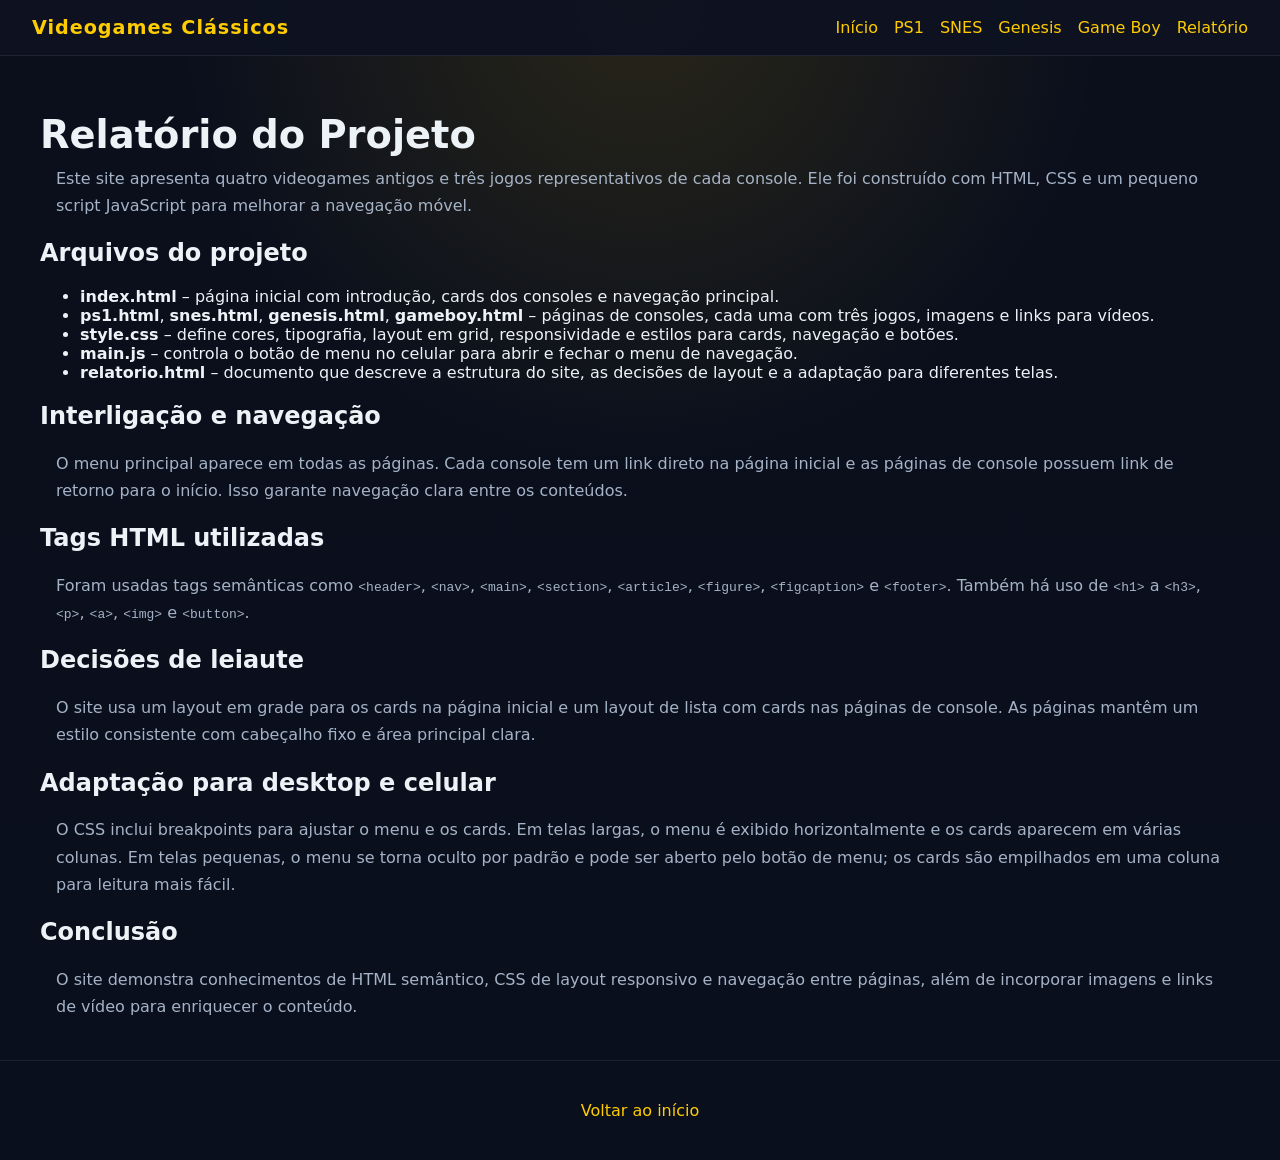
<file: relatorio.html>
﻿<!DOCTYPE html>
<html lang="pt-BR">
<head>
  <meta charset="UTF-8">
  <meta name="viewport" content="width=device-width, initial-scale=1.0">
  <title>Relatório do Site</title>
  <link rel="stylesheet" href="style.css">
</head>
<body>
  <header class="site-header">
    <div class="brand">
      <a href="index.html">Videogames Clássicos</a>
    </div>
    <button class="menu-toggle" aria-label="Abrir menu">☰</button>
    <nav class="main-nav">
      <a href="index.html">Início</a>
      <a href="ps1.html">PS1</a>
      <a href="snes.html">SNES</a>
      <a href="genesis.html">Genesis</a>
      <a href="gameboy.html">Game Boy</a>
      <a href="relatorio.html">Relatório</a>
    </nav>
  </header>

  <main class="report-page">
    <section>
      <h1>Relatório do Projeto</h1>
      <p>Este site apresenta quatro videogames antigos e três jogos representativos de cada console. Ele foi construído com HTML, CSS e um pequeno script JavaScript para melhorar a navegação móvel.</p>
    </section>

    <section>
      <h2>Arquivos do projeto</h2>
      <ul>
        <li><strong>index.html</strong> – página inicial com introdução, cards dos consoles e navegação principal.</li>
        <li><strong>ps1.html</strong>, <strong>snes.html</strong>, <strong>genesis.html</strong>, <strong>gameboy.html</strong> – páginas de consoles, cada uma com três jogos, imagens e links para vídeos.</li>
        <li><strong>style.css</strong> – define cores, tipografia, layout em grid, responsividade e estilos para cards, navegação e botões.</li>
        <li><strong>main.js</strong> – controla o botão de menu no celular para abrir e fechar o menu de navegação.</li>
        <li><strong>relatorio.html</strong> – documento que descreve a estrutura do site, as decisões de layout e a adaptação para diferentes telas.</li>
      </ul>
    </section>

    <section>
      <h2>Interligação e navegação</h2>
      <p>O menu principal aparece em todas as páginas. Cada console tem um link direto na página inicial e as páginas de console possuem link de retorno para o início. Isso garante navegação clara entre os conteúdos.</p>
    </section>

    <section>
      <h2>Tags HTML utilizadas</h2>
      <p>Foram usadas tags semânticas como <code>&lt;header&gt;</code>, <code>&lt;nav&gt;</code>, <code>&lt;main&gt;</code>, <code>&lt;section&gt;</code>, <code>&lt;article&gt;</code>, <code>&lt;figure&gt;</code>, <code>&lt;figcaption&gt;</code> e <code>&lt;footer&gt;</code>. Também há uso de <code>&lt;h1&gt;</code> a <code>&lt;h3&gt;</code>, <code>&lt;p&gt;</code>, <code>&lt;a&gt;</code>, <code>&lt;img&gt;</code> e <code>&lt;button&gt;</code>.</p>
    </section>

    <section>
      <h2>Decisões de leiaute</h2>
      <p>O site usa um layout em grade para os cards na página inicial e um layout de lista com cards nas páginas de console. As páginas mantêm um estilo consistente com cabeçalho fixo e área principal clara.</p>
    </section>

    <section>
      <h2>Adaptação para desktop e celular</h2>
      <p>O CSS inclui breakpoints para ajustar o menu e os cards. Em telas largas, o menu é exibido horizontalmente e os cards aparecem em várias colunas. Em telas pequenas, o menu se torna oculto por padrão e pode ser aberto pelo botão de menu; os cards são empilhados em uma coluna para leitura mais fácil.</p>
    </section>

    <section>
      <h2>Conclusão</h2>
      <p>O site demonstra conhecimentos de HTML semântico, CSS de layout responsivo e navegação entre páginas, além de incorporar imagens e links de vídeo para enriquecer o conteúdo.</p>
    </section>
  </main>

  <footer class="site-footer">
    <p><a href="index.html">Voltar ao início</a></p>
  </footer>
  <script src="main.js"></script>
</body>
</html>
</file>
<file: style.css>
﻿:root {
  --bg: #0e1221;
  --surface: #131a34;
  --surface-soft: #1e2640;
  --text: #edf2f7;
  --muted: #a5b3c6;
  --accent: #ffcc00;
  --accent-strong: #ff9f1c;
  --border: rgba(255,255,255,0.08);
}

* {
  box-sizing: border-box;
}

html {
  scroll-behavior: smooth;
}

body {
  margin: 0;
  font-family: Inter, system-ui, sans-serif;
  background: radial-gradient(circle at top, rgba(255,204,0,0.12), transparent 35%), linear-gradient(180deg, #0b0f1c 0%, #0a0f1d 100%);
  color: var(--text);
  min-height: 100vh;
}

img {
  max-width: 100%;
  display: block;
}

.hero img {
  border-radius: 1.5rem;
}

a {
  color: var(--accent);
  text-decoration: none;
}

a:hover {
  text-decoration: underline;
}

.site-header {
  position: sticky;
  top: 0;
  z-index: 10;
  background: rgba(14,18,33,0.95);
  border-bottom: 1px solid rgba(255,255,255,0.08);
  display: flex;
  align-items: center;
  justify-content: space-between;
  gap: 1rem;
  padding: 1rem 2rem;
}

.brand a {
  font-weight: 700;
  font-size: 1.2rem;
  letter-spacing: 0.05em;
}

.main-nav {
  display: flex;
  flex-wrap: wrap;
  gap: 1rem;
  align-items: center;
}

.menu-toggle {
  display: none;
  border: none;
  background: transparent;
  color: var(--text);
  font-size: 1.8rem;
  cursor: pointer;
}

main {
  width: min(1200px, 100% - 2rem);
  margin: 0 auto;
  padding: 2rem 0 4rem;
}

.hero {
  display: grid;
  grid-template-columns: 1.2fr 0.8fr;
  gap: 2rem;
  align-items: center;
  padding: 2.5rem;
  background: linear-gradient(135deg, rgba(255,204,0,0.12), rgba(14,18,33,0.85));
  border: 1px solid var(--border);
  border-radius: 28px;
}

.hero h1 {
  margin-top: 0;
  font-size: clamp(2.2rem, 3vw, 3.4rem);
  line-height: 1.05;
}

.hero p {
  color: var(--muted);
  font-size: 1.05rem;
  line-height: 1.75;
}

.intro {
  margin: 3rem 0 2rem;
}

.intro h2 {
  margin-bottom: 0.5rem;
}

.card-grid,
.game-list {
  display: grid;
  gap: 1.8rem;
}

.card-grid {
  grid-template-columns: repeat(4, minmax(220px, 1fr));
}

.card,
.game-card {
  background: rgba(21, 29, 49, 0.9);
  border: 1px solid var(--border);
  border-radius: 24px;
  overflow: hidden;
  box-shadow: 0 22px 70px rgba(0,0,0,0.16);
}

.card img,
.game-card figure img {
  width: 100%;
  aspect-ratio: 16 / 9;
  object-fit: contain;
  background-color: black;
}

.card h3,
.game-card h2 {
  margin: 1rem;
}

.card p,
.game-card p,
.console-header p,
.report-page p {
  margin: 0 1rem 1rem;
  color: var(--muted);
  line-height: 1.7;
}

.card-link,
.video-link {
  display: inline-block;
  margin: 0 1rem 1rem;
  font-weight: 600;
  color: var(--accent-strong);
}

.card-link:hover,
.video-link:hover {
  color: #ffe066;
}

.console-header,
.report-page {
  padding: 1.5rem 0;
}

.console-header h1,
.report-page h1 {
  margin-bottom: 0.5rem;
  font-size: clamp(2rem, 3vw, 2.8rem);
}

.game-card {
  padding-bottom: 1.5rem;
}

.genres {
  display: flex;
  gap: 0.5rem;
  margin-top: 1rem;
  margin-bottom: 0.5rem;
  margin-left: 1rem;
  flex-wrap: wrap;
}

.genre {
  background: var(--surface-soft);
  color: var(--accent);
  padding: 0.25rem 0.6rem;
  border-radius: 1.2rem;
  font-size: 0.75rem;
  font-weight: 600;
  text-transform: uppercase;
  letter-spacing: 0.05em;
  border: 1px solid var(--accent);
  box-shadow: 0 2px 8px rgba(255, 204, 0, 0.2);
}

.game-card figure {
  margin: 0;
}

.game-card figcaption {
  margin: 0.75rem 1rem;
  font-size: 0.95rem;
  color: var(--muted);
}

.site-footer {
  padding: 1.5rem 2rem;
  text-align: center;
  color: var(--muted);
  border-top: 1px solid rgba(255,255,255,0.08);
}

.site-footer a {
  color: var(--accent);
}

@media (max-width: 1024px) {
  .hero {
    grid-template-columns: 1fr;
  }

  .card-grid {
    grid-template-columns: repeat(2, minmax(220px, 1fr));
  }
}

@media (max-width: 720px) {
  .site-header {
    flex-wrap: wrap;
    padding: 1rem;
  }

  .menu-toggle {
    display: block;
  }

  .main-nav {
    width: 100%;
    display: none;
    flex-direction: column;
    gap: 0.75rem;
    padding: 1rem 0;
  }

  .main-nav.open {
    display: flex;
  }

  .card-grid,
  .game-list {
    grid-template-columns: 1fr;
  }

  .hero {
    padding: 1.8rem;
  }
}

@media (max-width: 520px) {
  .site-header {
    padding: 0.9rem 1rem;
  }

  .hero h1 {
    font-size: 2.1rem;
  }

  .card,
  .game-card {
    border-radius: 18px;
  }
}
</file>
